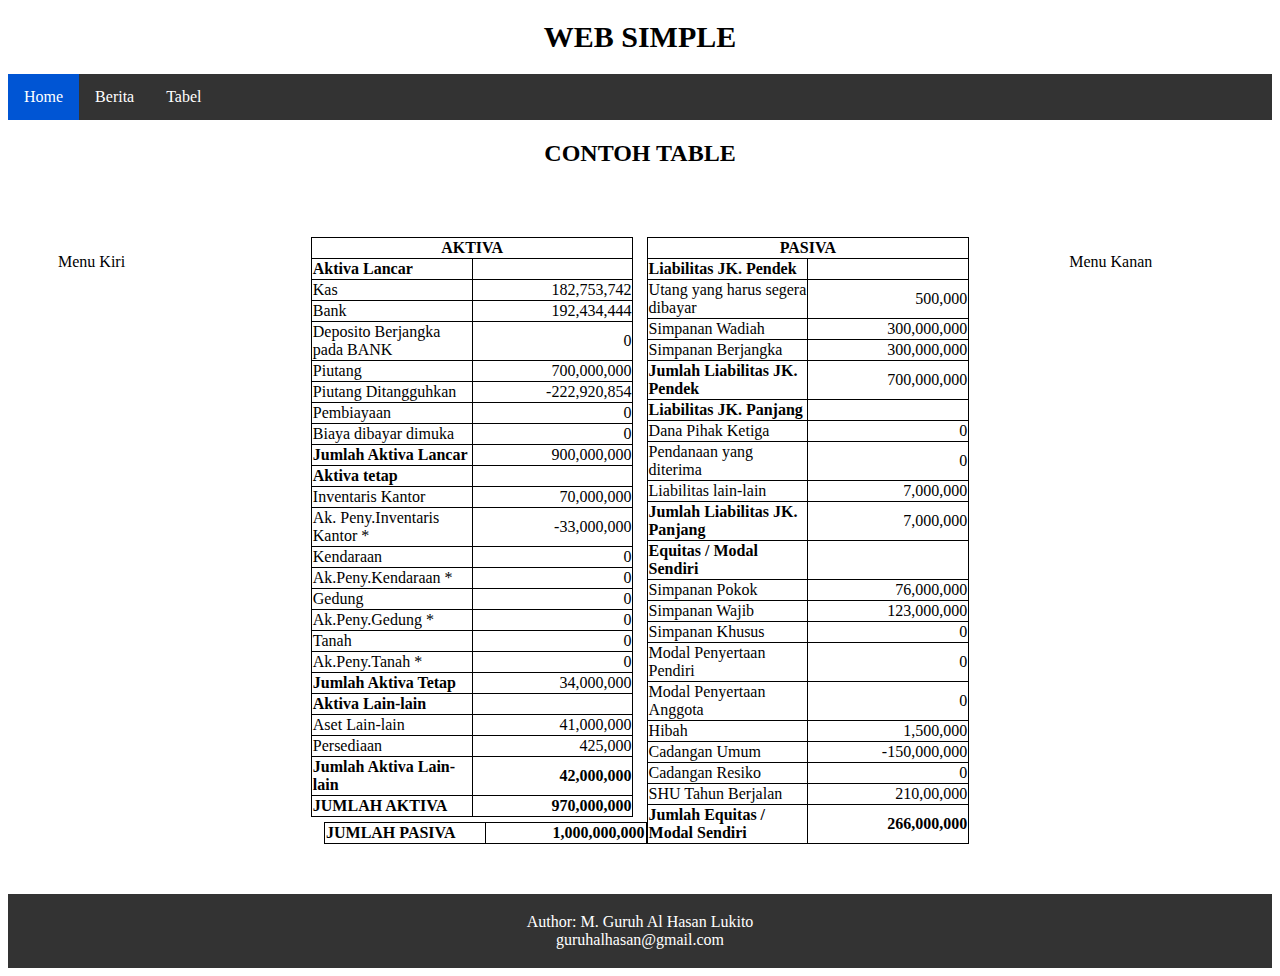
<file: Tugas3/code/index.html>
<!DOCTYPE html>
<html lang="en">
<head>
    <meta charset="UTF-8">
    <meta http-equiv="X-UA-Compatible" content="IE=edge">
    <meta name="viewport" content="width=device-width, initial-scale=1.0">
    <title>Tugas 3</title>
    <link rel="stylesheet" href="style.css">
</head>
<body>
<div class="container">
    <h1>WEB SIMPLE</h1>
    <ul>
        <li><a class="active" href="">Home</a></li>
        <li><a href="../../Tugas 2/Coding/Tugas2.html">Berita</a></li>
        <li><a href="#tabel">Tabel</a></li>
    </ul>
    <h2>CONTOH TABLE</h2>
    <div class="clearfix">
        <div class="box1">
        <p>Menu Kiri</p>
        </div>
        <div class="box2">
            <table class="brdr1" border="1" cellspacing="0" cellpanding="10">
                <tr>
                    <th colspan="2">AKTIVA</th>
                </tr>
                <tr>
                    <td><b>Aktiva Lancar</b></td>
                </tr>
                <tr>
                    <td>Kas</td>
                    <td style="text-align: right;">182,753,742</td>
                </tr>
                <tr>
                    <td>Bank</td>
                    <td style="text-align: right;">192,434,444</td>
                </tr>
                <tr>
                    <td>Deposito Berjangka pada BANK</td>
                    <td style="text-align: right;">0</td>
                </tr>
                <tr>
                    <td>Piutang</td>
                    <td style="text-align: right;">700,000,000</td>
                </tr>
                <tr>
                    <td>Piutang Ditangguhkan</td>
                    <td style="text-align: right;">-222,920,854</td>
                </tr>
                <tr>
                    <td>Pembiayaan</td>
                    <td style="text-align: right;">0</td>
                </tr>
                <tr>
                    <td>Biaya dibayar dimuka</td>
                    <td style="text-align: right;">0</td>
                </tr>
                <tr>
                    <td><b>Jumlah Aktiva Lancar</b></td>
                    <td style="text-align: right;">900,000,000</td>
                </tr>
                <tr>
                    <td><b>Aktiva tetap</b></td>
                </tr>
                <tr>
                    <td>Inventaris Kantor</td>
                    <td style="text-align: right;">70,000,000</td>
                </tr>
                <tr>
                    <td>Ak. Peny.Inventaris Kantor *</td>
                    <td style="text-align: right;">-33,000,000</td>
                </tr>
                <tr>
                    <td>Kendaraan</td>
                    <td style="text-align: right;">0</td>
                </tr>
                <tr>
                    <td>Ak.Peny.Kendaraan *</td>
                    <td style="text-align: right;">0</td>
                </tr>
                <tr>
                    <td>Gedung</td>
                    <td style="text-align: right;">0</td>
                </tr>
                <tr>
                    <td>Ak.Peny.Gedung *</td>
                    <td style="text-align: right;">0</td>
                </tr>
                <tr>
                    <td>Tanah</td>
                    <td style="text-align: right;">0</td>
                </tr>
                <tr>
                    <td>Ak.Peny.Tanah *</td>
                    <td style="text-align: right;">0</td>
                </tr>
                <tr>
                    <td><b>Jumlah Aktiva Tetap</b></td>
                    <td style="text-align: right;">34,000,000</td>
                </tr>
                <tr>
                    <td><b>Aktiva Lain-lain</b></td>
                </tr>
                <tr>
                    <td>Aset Lain-lain</td>
                    <td style="text-align: right;">41,000,000</td>
                </tr>
                <tr>
                    <td>Persediaan</td>
                    <td style="text-align: right;">425,000</td>
                </tr>
                <tr>
                    <td><b>Jumlah Aktiva Lain-lain</b></td>
                    <td style="text-align: right;"><b>42,000,000</b></td>
                </tr>
                <tr>
                    <td><b>JUMLAH AKTIVA</b></td>
                    <td style="text-align: right;"><b>970,000,000</b></td>
                </tr>


            </table>
            <table class="brdr2" border="1" cellspacing="0" cellpanding="5">
                <tr>
                    <th colspan="2">PASIVA</th>
                </tr>
                <tr>
                    <td><b>Liabilitas JK. Pendek</b></td>
                </tr>
                <tr>
                    <td>Utang yang harus segera dibayar</td>
                    <td style="text-align: right;">500,000</td>
                </tr>
                <tr>
                    <td>Simpanan Wadiah</td>
                    <td style="text-align: right;">300,000,000</td>
                </tr>
                <tr>
                    <td>Simpanan Berjangka</td>
                    <td style="text-align: right;">300,000,000</td>
                </tr>
                <tr>
                    <td><b>Jumlah Liabilitas JK. Pendek</b></td>
                    <td style="text-align: right;">700,000,000</td>
                </tr>
                <tr>
                    <td><b>Liabilitas JK. Panjang</b></td>
                </tr>
                <tr>
                    <td>Dana Pihak Ketiga</td>
                    <td style="text-align: right;">0</td>
                </tr>
                <tr>
                    <td>Pendanaan yang diterima</td>
                    <td style="text-align: right;">0</td>
                </tr>
                <tr>
                    <td>Liabilitas lain-lain</td>
                    <td style="text-align: right;">7,000,000</td>
                </tr>
                <tr>
                    <td><b>Jumlah Liabilitas JK. Panjang</b></td>
                    <td style="text-align: right;">7,000,000</td>
                </tr>
                <tr>
                    <td><b>Equitas / Modal Sendiri</b></td>
                </tr>
                <tr>
                    <td>Simpanan Pokok</td>
                    <td style="text-align: right;">76,000,000</td>
                </tr>
                <tr>
                    <td>Simpanan Wajib</td>
                    <td style="text-align: right;">123,000,000</td>
                </tr>
                <tr>
                    <td>Simpanan Khusus</td>
                    <td style="text-align: right;">0</td>
                </tr>
                <tr>
                    <td>Modal Penyertaan Pendiri</td>
                    <td style="text-align: right;">0</td>
                </tr>
                <tr>
                    <td>Modal Penyertaan Anggota</td>
                    <td style="text-align: right;">0</td>
                </tr>
                <tr>
                    <td>Hibah</td>
                    <td style="text-align: right;">1,500,000</td>
                </tr>
                <tr>
                    <td>Cadangan Umum</td>
                    <td style="text-align: right;">-150,000,000</td>
                </tr>
                <tr>
                    <td>Cadangan Resiko</td>
                    <td style="text-align: right;">0</td>
                </tr>
                <tr>
                    <td>SHU Tahun Berjalan</td>
                    <td style="text-align: right;">210,00,000</td>
                </tr>
                <tr>
                    <td><b>Jumlah Equitas / Modal Sendiri</b></td>
                    <td style="text-align: right;"><b>266,000,000</b></td>
                </tr>
            </table>

            <table class="brdr3" border="1" cellspacing="0" cellpanding="5">
                <tr>
                    <td><b>JUMLAH PASIVA</b></td>
                    <td style="text-align: right;"><b>1,000,000,000</b></td>
                </tr>
            </table>
        </div>
        <div class="box3">
        <p>Menu Kanan</p>
        </div>
    </div>

    <footer>
        <p>Author: M. Guruh Al Hasan Lukito<br>
        <a href="mailto:guruhalhasan@gmail.com">guruhalhasan@gmail.com</a></p>
    </footer>

</div>
</body>
</html>
</file>
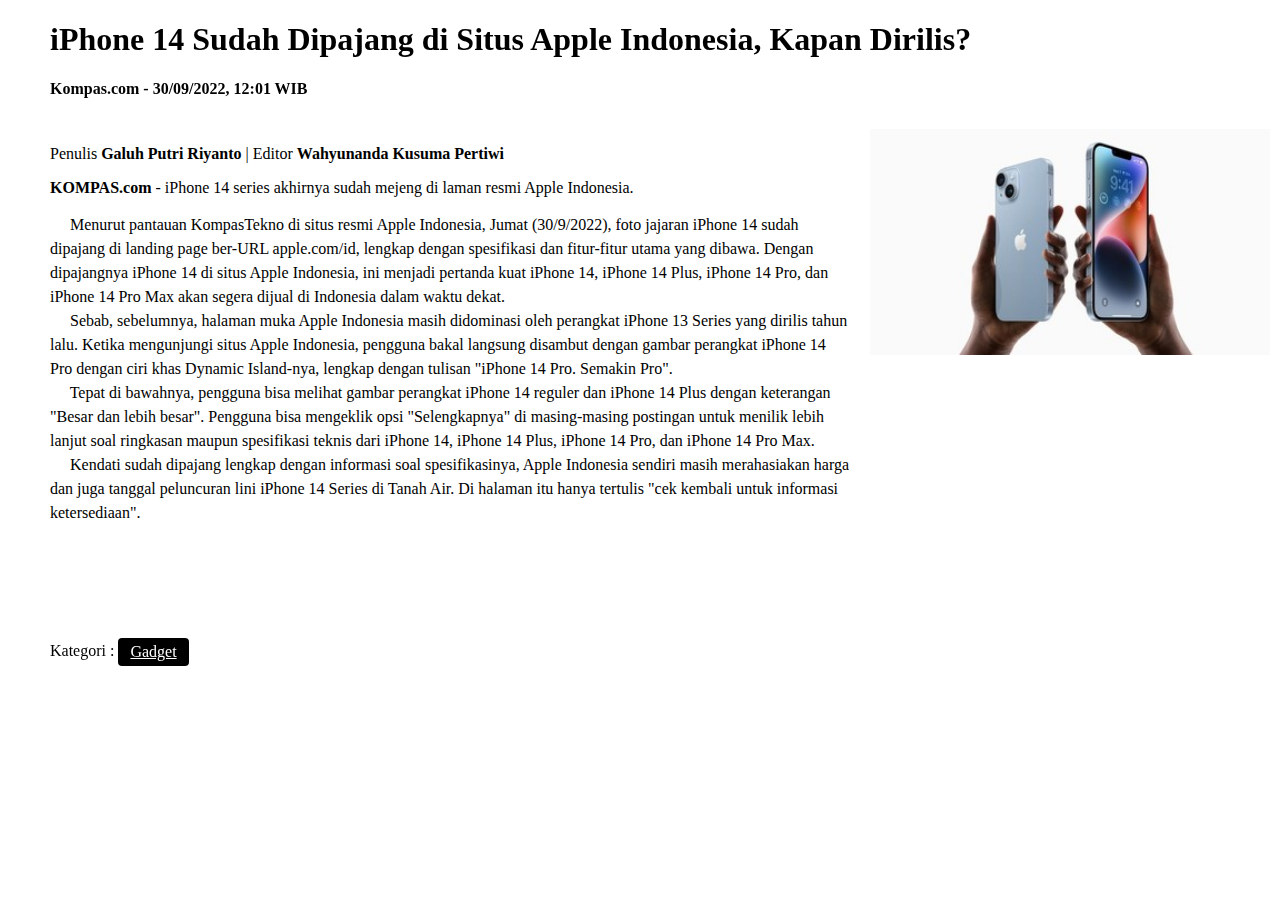
<file: Tugas 1/code/tugas1.html>
<!DOCTYPE html>
<html lang="en">
<head>
    <meta charset="UTF-8">
    <meta http-equiv="X-UA-Compatible" content="IE=edge">
    <meta name="viewport" content="width=device-width, initial-scale=1.0">
    <title>Tugas 1</title>
    <style>
        body, html {
        margin:0;
        padding:0;
        color:#000;
    }

    #header {
        padding:0px 10px;
        
    }

    #wrapper {
        width:1200px;
        margin:0 auto;
    }

    #main {
        float:left;
        width:800px;
        padding:10px;
    }

    #sidebar {
        float:right;
        width:360px;
        padding:10px;
    }

    #footer {
        clear:both;
        padding:5px 10px;
    }

    .kategori {
    position: relative;
    display: inline-block;
    vertical-align: middle;
    }

    ol, ul {
        margin: 0;
        padding: 0;
        list-style: none;
    }
    
    li {
    display: list-item;
    text-align: -webkit-match-parent;
    }

    .tag {
    padding: 5px 12px;
    border-radius: 4px;
    border: 1px solid var(--br-list);
    color: white;
    background: black;
    display: block;
    font-weight: 500;
    max-width: 150px;
    white-space: nowrap;
    overflow: hidden;
    text-overflow: ellipsis;
    }

    </style>
</head>
<body>
    <div id="wrapper">
        <div id="header">
            <h1>iPhone 14 Sudah Dipajang di Situs Apple Indonesia, Kapan Dirilis?</h1>
            <h4>Kompas.com - 30/09/2022, 12:01 WIB</h4>
        </div>
        <div id="main">
            <p> Penulis <b>Galuh Putri Riyanto</b> | Editor <b>Wahyunanda Kusuma Pertiwi</b> </p>
            <p><b>KOMPAS.com </b>- iPhone 14 series akhirnya sudah mejeng di laman resmi Apple Indonesia.</p> 
            <p style="line-height:1.5em;">&emsp; Menurut pantauan KompasTekno di situs resmi Apple Indonesia, Jumat (30/9/2022), foto jajaran iPhone 14 sudah dipajang di landing page ber-URL apple.com/id, lengkap dengan spesifikasi dan fitur-fitur utama yang dibawa.
            Dengan dipajangnya iPhone 14 di situs Apple Indonesia, ini menjadi pertanda kuat iPhone 14, iPhone 14 Plus, iPhone 14 Pro, dan iPhone 14 Pro Max akan segera dijual di Indonesia dalam waktu dekat. <br>
            &emsp; Sebab, sebelumnya, halaman muka Apple Indonesia masih didominasi oleh perangkat iPhone 13 Series yang dirilis tahun lalu.
            Ketika mengunjungi situs Apple Indonesia, pengguna bakal langsung disambut dengan gambar perangkat iPhone 14 Pro dengan ciri khas Dynamic Island-nya, lengkap dengan tulisan "iPhone 14 Pro. Semakin Pro". <br>
            &emsp; Tepat di bawahnya, pengguna bisa melihat gambar perangkat iPhone 14 reguler dan iPhone 14 Plus dengan keterangan "Besar dan lebih besar". Pengguna bisa mengeklik opsi "Selengkapnya" di masing-masing postingan untuk menilik lebih lanjut soal ringkasan maupun spesifikasi teknis dari iPhone 14, iPhone 14 Plus, iPhone 14 Pro, dan iPhone 14 Pro Max. <br>
            &emsp; Kendati sudah dipajang lengkap dengan informasi soal spesifikasinya, Apple Indonesia sendiri masih merahasiakan harga dan juga tanggal peluncuran lini iPhone 14 Series di Tanah Air. 
            Di halaman itu hanya tertulis "cek kembali untuk informasi ketersediaan".</p> 
            
        </div>
    
    <div id="sidebar">
        <img width="400px" src="../gambar/ip14.jpeg" alt="">

        <iframe width="400px" height="260px" src="https://www.youtube.com/embed/FT3ODSg1GFE" title="YouTube video player" frameborder="0" allow="accelerometer; autoplay; clipboard-write; encrypted-media; gyroscope; picture-in-picture" allowfullscreen></iframe>
    </div>
    <div id="footer">Kategori :
        <ul class="kategori">
            <li>
                <a class="tag" title="Gadget" href="">Gadget</a>
            </li>
            
        </ul>
    </div>
</div>


</body>
</html>
</file>
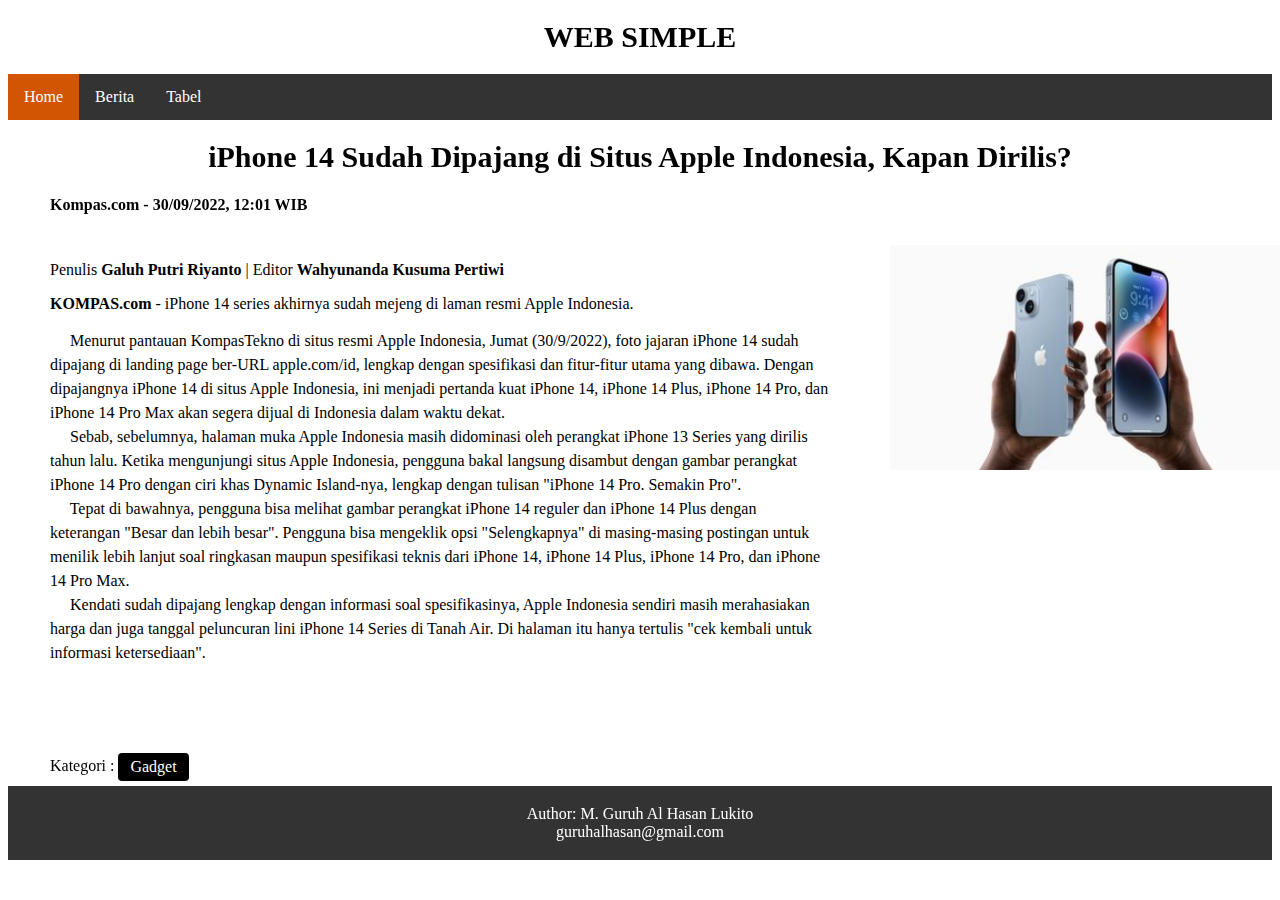
<file: Tugas 2/Coding/Tugas2.html>
<!DOCTYPE html>
<html lang="en">
<head>
    <meta charset="UTF-8">
    <meta http-equiv="X-UA-Compatible" content="IE=edge">
    <meta name="viewport" content="width=device-width, initial-scale=1.0">
    <title>Tugas 1</title>
    <link rel="stylesheet" href="style.css">
</head>
<body>
    <h1>WEB SIMPLE</h1>
    <ul class="topnav">
        <li><a class="active" href="#home">Home</a></li>
        <li><a href="#berita">Berita</a></li>
        <li><a href="../../Tugas3/code/index.html">Tabel</a></li>
        
      </ul>
    <div class="wrapper">
        <div class="header">
            <h1>iPhone 14 Sudah Dipajang di Situs Apple Indonesia, Kapan Dirilis?</h1>
            <h4>Kompas.com - 30/09/2022, 12:01 WIB</h4>
        </div>
        <div class="main">
            <p> Penulis <b>Galuh Putri Riyanto</b> | Editor <b>Wahyunanda Kusuma Pertiwi</b> </p>
            <p><b>KOMPAS.com </b>- iPhone 14 series akhirnya sudah mejeng di laman resmi Apple Indonesia.</p> 
            <p style="line-height:1.5em;">&emsp; Menurut pantauan KompasTekno di situs resmi Apple Indonesia, Jumat (30/9/2022), foto jajaran iPhone 14 sudah dipajang di landing page ber-URL apple.com/id, lengkap dengan spesifikasi dan fitur-fitur utama yang dibawa.
            Dengan dipajangnya iPhone 14 di situs Apple Indonesia, ini menjadi pertanda kuat iPhone 14, iPhone 14 Plus, iPhone 14 Pro, dan iPhone 14 Pro Max akan segera dijual di Indonesia dalam waktu dekat. <br>
            &emsp; Sebab, sebelumnya, halaman muka Apple Indonesia masih didominasi oleh perangkat iPhone 13 Series yang dirilis tahun lalu.
            Ketika mengunjungi situs Apple Indonesia, pengguna bakal langsung disambut dengan gambar perangkat iPhone 14 Pro dengan ciri khas Dynamic Island-nya, lengkap dengan tulisan "iPhone 14 Pro. Semakin Pro". <br>
            &emsp; Tepat di bawahnya, pengguna bisa melihat gambar perangkat iPhone 14 reguler dan iPhone 14 Plus dengan keterangan "Besar dan lebih besar". Pengguna bisa mengeklik opsi "Selengkapnya" di masing-masing postingan untuk menilik lebih lanjut soal ringkasan maupun spesifikasi teknis dari iPhone 14, iPhone 14 Plus, iPhone 14 Pro, dan iPhone 14 Pro Max. <br>
            &emsp; Kendati sudah dipajang lengkap dengan informasi soal spesifikasinya, Apple Indonesia sendiri masih merahasiakan harga dan juga tanggal peluncuran lini iPhone 14 Series di Tanah Air. 
            Di halaman itu hanya tertulis "cek kembali untuk informasi ketersediaan".</p> 
            
        </div>
    
    <div class="sidebar">
        <img width="400px" src="../gambar/ip14.jpeg" alt="">

        <iframe width="400px" height="260px" src="https://www.youtube.com/embed/FT3ODSg1GFE" title="YouTube video player" frameborder="0" allow="accelerometer; autoplay; clipboard-write; encrypted-media; gyroscope; picture-in-picture" allowfullscreen></iframe>
    </div>
    <div class="kategori">Kategori :
        <ul class="gdg">
            <li>
                <a class="tag" title="Gadget" href="">Gadget</a>
            </li>
            
        </ul>
    </div>
</div>
    <footer>
        <p>Author: M. Guruh Al Hasan Lukito<br>
        <a href="mailto:guruhalhasan@gmail.com">guruhalhasan@gmail.com</a></p>
    </footer>



</body>
</html>
</file>
<file: Tugas3/code/style.css>
* {
    box-sizing: border-box;
  }
  
  .box1 {
    float: left;
    width: 20%;
    padding: 50px;
  }
  .box2 {
    float: left;
    width: 60%;
    padding: 50px;
  }
  .box3 {
    float: left;
    width: 20%;
    padding: 50px;
  }
  
  .clearfix::after {
    content: "";
    clear: both;
    display: table;
    width: 1000px;
  }

  ul {
    list-style-type: none;
    margin: 0;
    padding: 0;
    overflow: hidden;
    background-color: #333;
    position: -webkit-sticky; /* Safari */
    position: sticky;
    top: 0;
  }
  
  li {
    float: left;
  }
  
  li a {
    display: block;
    color: white;
    text-align: center;
    padding: 14px 16px;
    text-decoration: none;
  }
  
  li a:hover {
    background-color: #111;
  }
  
  .active {
    background-color: #0055d4;
  }
  
  h1 {
    text-align: center;
    font-size: 30px;
    
  }

  h2 {
    text-align: center;
  }

  footer {
    text-align: center;
    padding: 3px;
    background-color:#333;
    color: white;
    display: block;
  }

  footer a {
    text-decoration: none;
    color: white;
  }
  footer a:hover {
    color: #0055d4;
  }

  table, th, td {
    border: 1px solid black;
    border-collapse: collapse;
  }
  tr {
    padding: 5px;
   
  }
 td {
    width: 50%;
    
 }

 .brdr1 {
  width: 49%; 
  float: left;
 }
 .brdr2 {
  width: 49%; 
  float: right;
 }
 .brdr3 {
  width: 49%; 
  float: right; 
  margin-top: 5px;
 }
</file>
<file: Tugas 2/Coding/style.css>
* {
    box-sizing: border-box;
}

body, html {
    
    color:#000;
}

.header {
    padding:0px 10px;
    
}

h1 {
    text-align: center;
    font-size: 30px;
    
  }

.wrapper {
    width:1200px;
    margin:0 auto;
}

.main {
    float:left;
    width:800px;
    padding:10px;
}

.sidebar {
    float:right;
    width:360px;
    padding:10px;
}

.kategori {
    clear:both;
    padding:5px 10px;
}

.gdg {
position: relative;
display: inline-block;
vertical-align: middle;
}

ol, ul {
    margin: 0;
    padding: 0;
    list-style: none;
    position: sticky;
    top: 0;
}

li {
display: list-item;
text-align: -webkit-match-parent;
}

.tag {
padding: 5px 12px;
border-radius: 4px;
border: 1px solid var(--br-list);
color: white;
background: black;
display: block;
font-weight: 500;
max-width: 150px;
white-space: nowrap;
overflow: hidden;
text-overflow: ellipsis;
text-decoration: none;
text-align: center;
}

ul.topnav {
    list-style-type: none;
    margin: 0;
    padding: 0;
    overflow: hidden;
    background-color: #333;
  }
  
  ul.topnav li {float: left;}
  
  ul.topnav li a {
    display: block;
    color: white;
    text-align: center;
    padding: 14px 16px;
    text-decoration: none;
  }
  
  ul.topnav li a:hover:not(.active) {background-color: #111;}
  
  ul.topnav li a.active {background-color: #d15502;}
  
  ul.topnav li.right {float: right;}
  
  @media screen and (max-width: 600px) {
    ul.topnav li.right, 
    ul.topnav li {float: none;}
  }
  footer {
    text-align: center;
    padding: 3px;
    background-color:#333;
    color: white;
    display: block;
  }

  footer a {
    text-decoration: none;
    color: white;
  }
  footer a:hover {
    color: #0055d4;
  }
</file>
